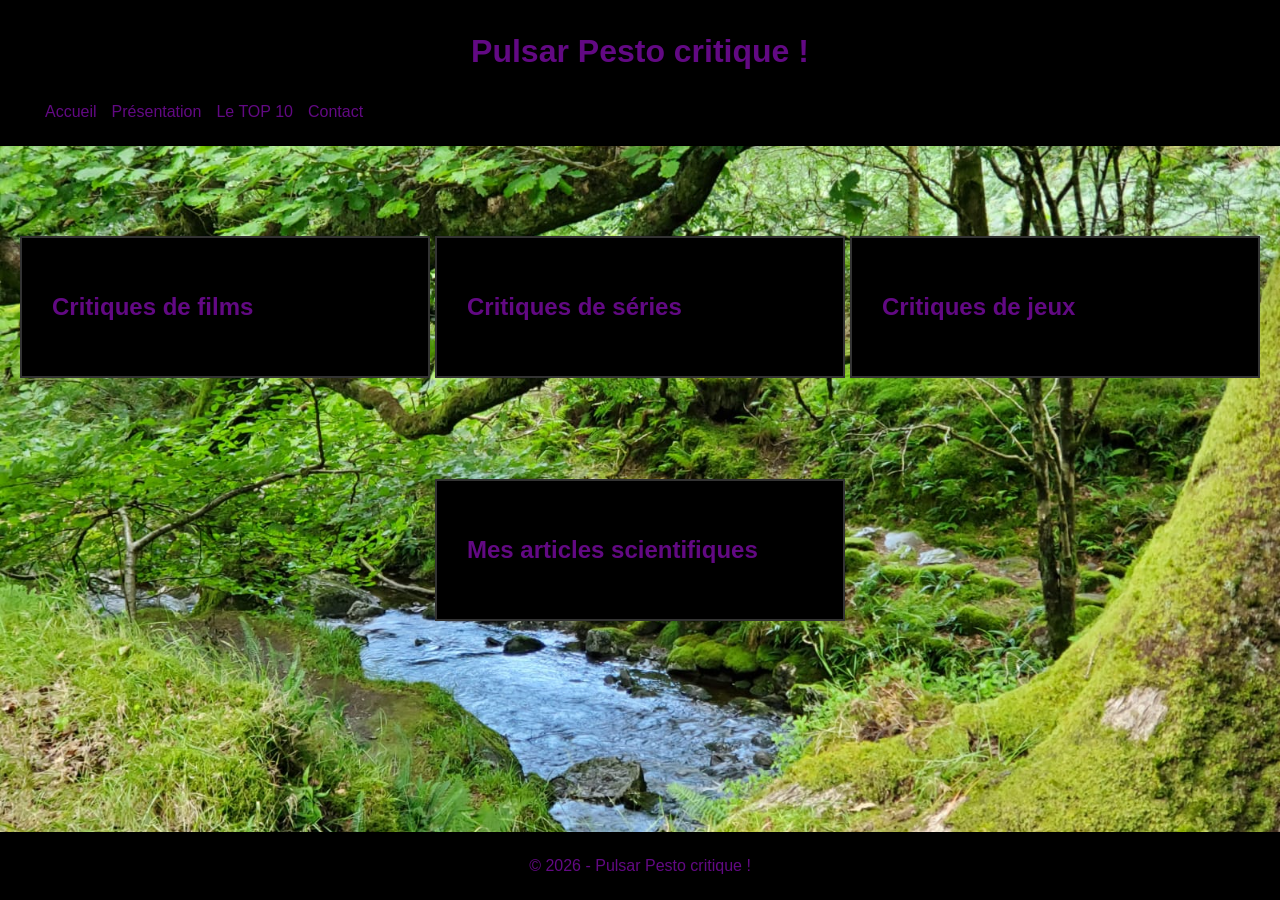
<file: index.html>
<!DOCTYPE html>
<html lang="fr">
<head>
    <meta charset="UTF-8">
    <meta name="viewport" content="width=device-width, initial-scale=1.0">
    <title>Pulsar Pesto critique !</title>

    <!-- Lien vers le fichier CSS -->
    <link rel="stylesheet" href="style.css?v=1.1">
    <link rel="preconnect" href="https://fonts.googleapis.com">
    <link rel="preconnect" href="https://fonts.gstatic.com" crossorigin>
    <link href="https://fonts.googleapis.com/css2?family=Bangers&family=Poppins:wght@400;500;600;700&display=swap" rel="stylesheet">
</head>
<body>

    <!-- En-tête -->
    <header>
        <h1>Pulsar Pesto critique !</h1>
        <nav>
            <ul>
                <li><a href="index.html">Accueil</a></li>
		<li><a href="presentation.html">Présentation</a></li>
                <li><a href="top_10.html">Le TOP 10</a></li>
                <li><a href="contact.html">Contact</a></li>
            </ul>
        </nav>
    </header>

    <!-- Contenu principal -->
    <main class="home-page">
	 <a href="films.html" class="box-link">
        	<div class="box">
            		<h2>Critiques de films</h2>
        	</div>
    	</a>
        
        <a href="series.html" class="box-link">
        	<div class="box">
            		<h2>Critiques de séries</h2>
        	</div>
    	</a>

	<a href="jv.html" class="box-link">
        	<div class="box">
            		<h2>Critiques de jeux</h2>
        	</div>
    	</a>
        
	<a href="articles.html" class="box-link">
        	<div class="box">
            		<h2>Mes articles scientifiques</h2>
        	</div>
    	</a>

    </main> 

    <!-- Pied de page -->
    <footer>
        <p>© 2026 - Pulsar Pesto critique !</p>
    </footer>

</body>
</html>
</file>
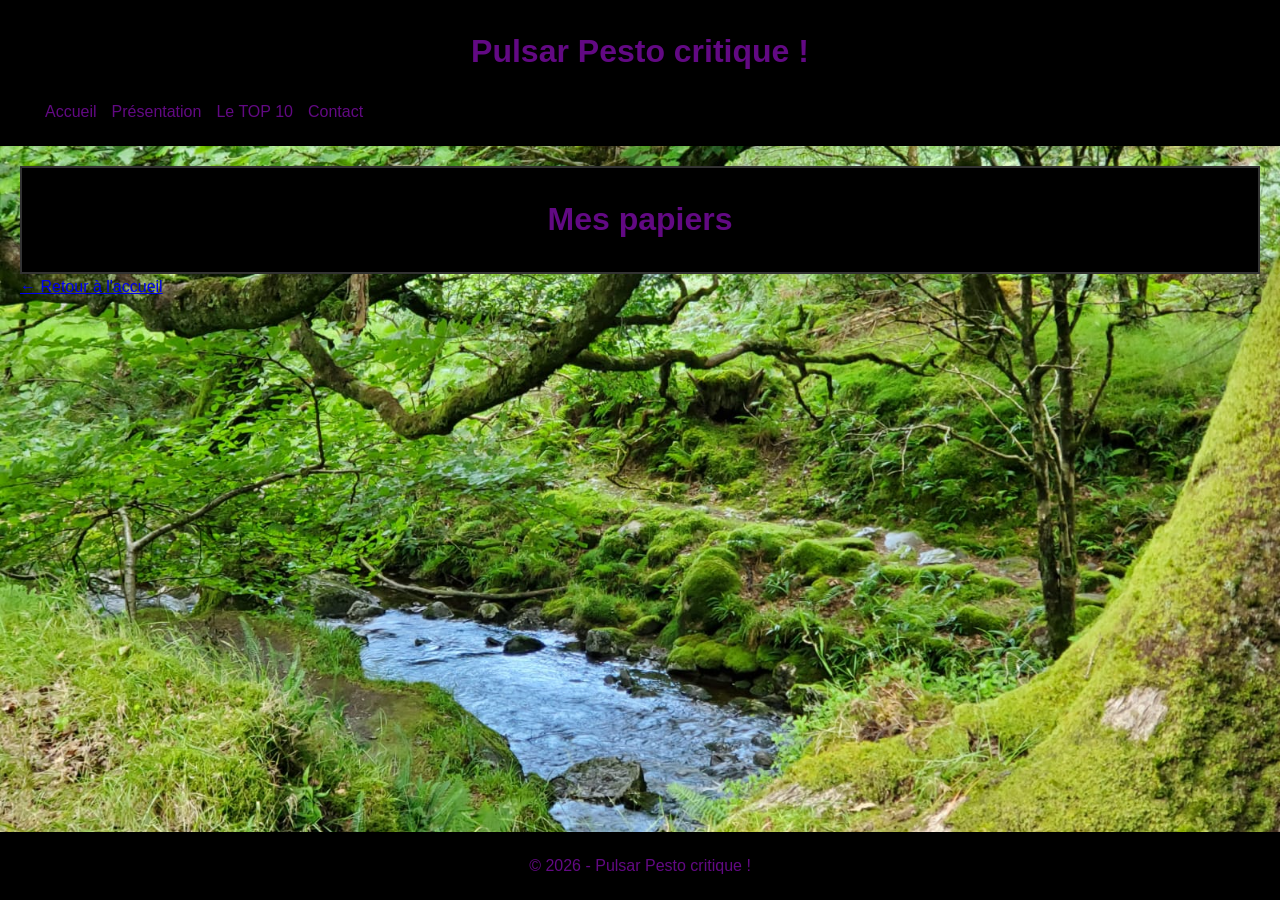
<file: articles.html>
<!DOCTYPE html>
<html lang="fr">
<head>
    <meta charset="UTF-8">
    <title>Animes/Mangas</title>
    <link rel="stylesheet" href="style.css?v=1.1">
	<link rel="preconnect" href="https://fonts.googleapis.com">
    <link rel="preconnect" href="https://fonts.gstatic.com" crossorigin>
    <link href="https://fonts.googleapis.com/css2?family=Bangers&family=Poppins:wght@400;500;600;700&display=swap" rel="stylesheet">
</head>
<body>

	<header>
        	<h1>Pulsar Pesto critique !</h1>
        	<nav>
            	<ul>
                	<li><a href="index.html">Accueil</a></li>
			<li><a href="presentation.html">Présentation</a></li>
                	<li><a href="top_10.html">Le TOP 10</a></li>
                	<li><a href="contact.html">Contact</a></li>
            	</ul>
            </nav>
    	</header>

  <main class="articles-pages">
	<div class="box2">
		<h1>Mes papiers</h1>
	</div>
    

    <a href="index.html">← Retour à l'accueil</a>
  </main>
	<footer>
        	<p>© 2026 - Pulsar Pesto critique !</p>
    	</footer>
</body>
</html>
</file>
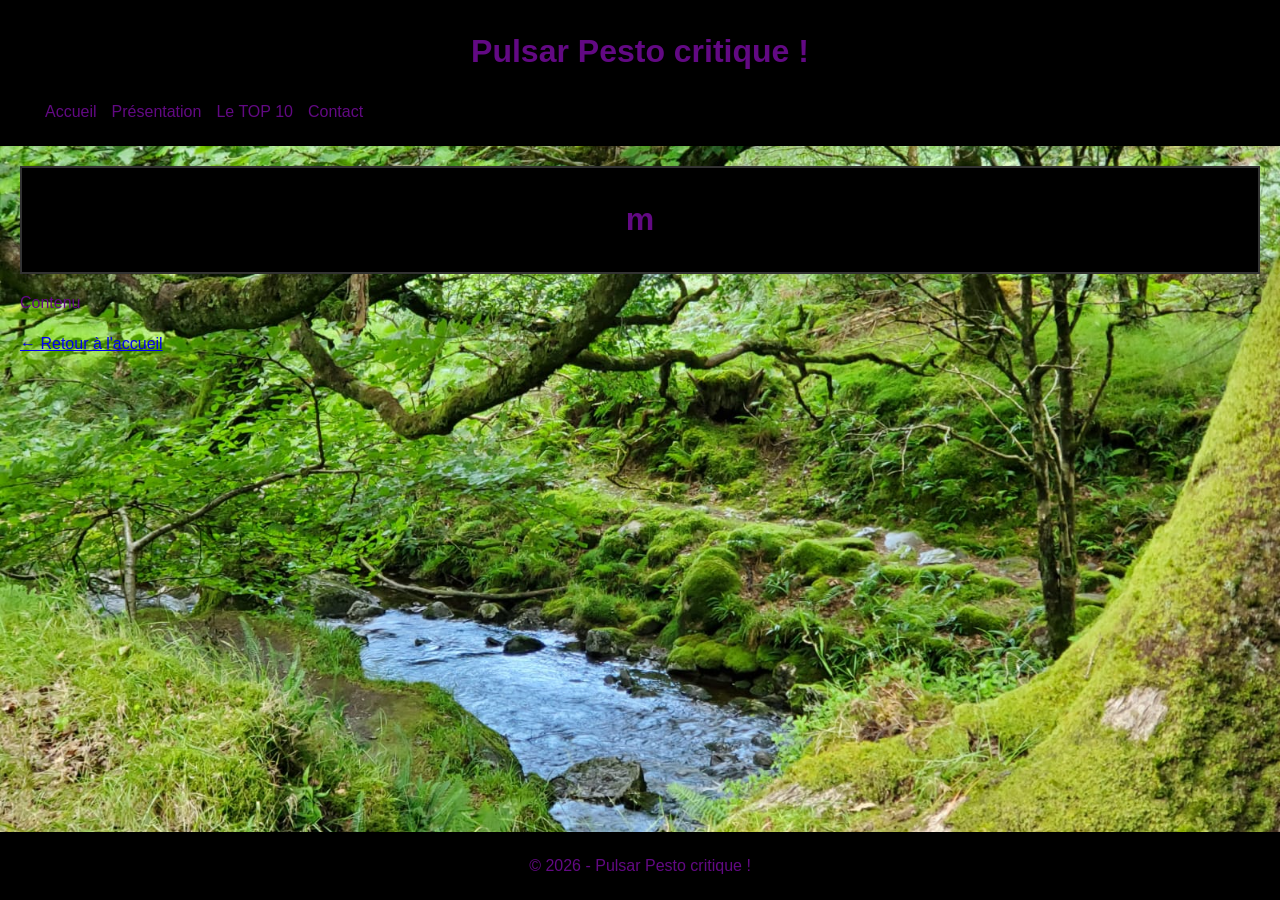
<file: contact.html>
<!DOCTYPE html>
<html lang="fr">
<head>
    <meta charset="UTF-8">
    <title>Les films</title>
    <link rel="stylesheet" href="style.css?v=1.1">
	<link rel="preconnect" href="https://fonts.googleapis.com">
    <link rel="preconnect" href="https://fonts.gstatic.com" crossorigin>
    <link href="https://fonts.googleapis.com/css2?family=Bangers&family=Poppins:wght@400;500;600;700&display=swap" rel="stylesheet">
</head>
<body>

	<header>
        	<h1>Pulsar Pesto critique !</h1>
        	<nav>
            	<ul>
                	<li><a href="index.html">Accueil</a></li>
			<li><a href="presentation.html">Présentation</a></li>
                	<li><a href="top_10.html">Le TOP 10</a></li>
                	<li><a href="contact.html">Contact</a></li>
            	</ul>
            </nav>
    	</header>

   <main class="contact-pages">
	<div class="box2"> 
		<h1>m</h1>
	</div>
    
    <p>Contenu</p>


    <a href="index.html">← Retour à l'accueil</a>

   </main>

	<footer>
        	<p>© 2026 - Pulsar Pesto critique !</p>
    	</footer>
</body>
</html>
</file>
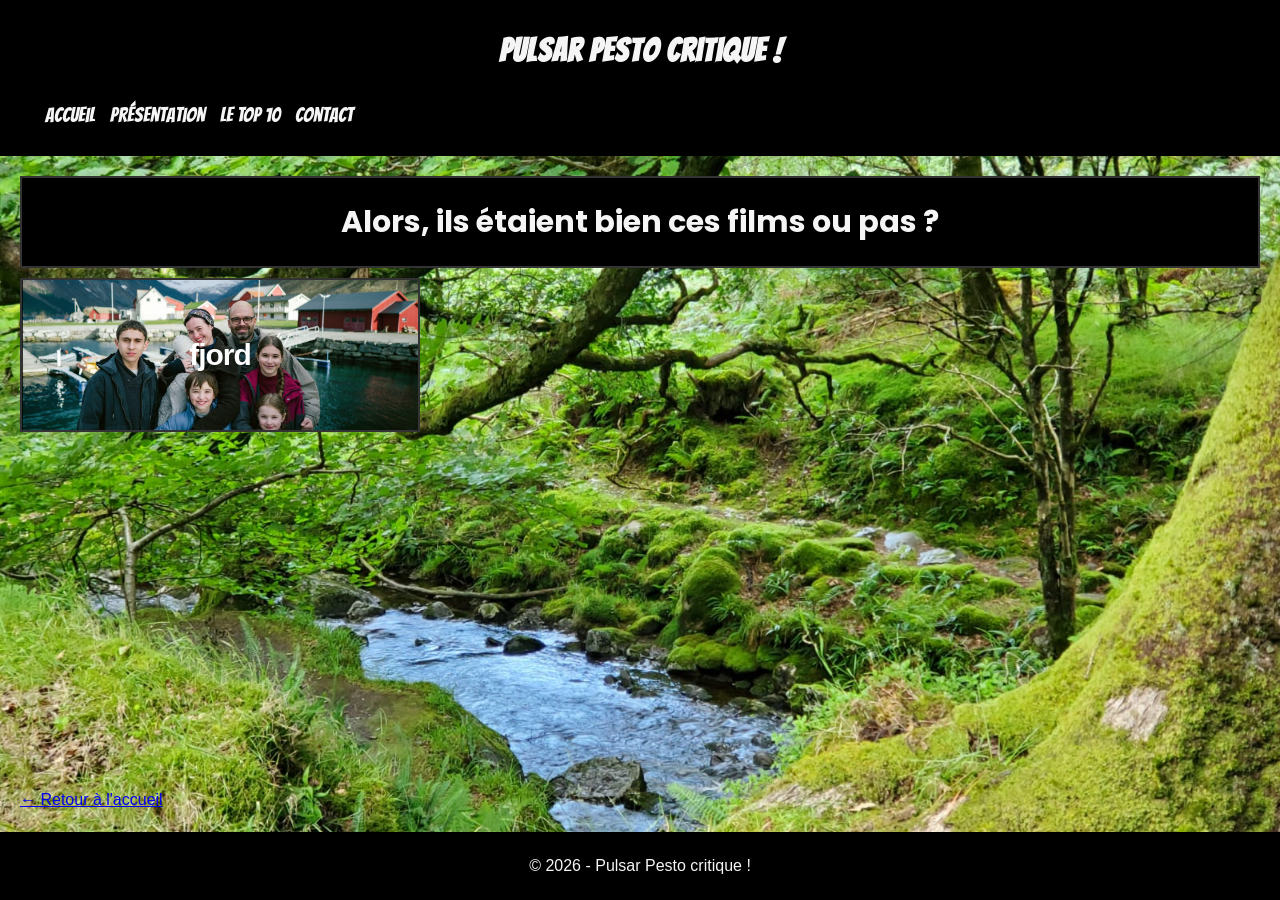
<file: films.html>
<!DOCTYPE html>
<html lang="fr">
<head>
    <meta charset="UTF-8">
    <title>Les films</title>
    <link rel="stylesheet" href="style_films.css?v=1.1">
	<link rel="preconnect" href="https://fonts.googleapis.com">
    <link rel="preconnect" href="https://fonts.gstatic.com" crossorigin>
    <link href="https://fonts.googleapis.com/css2?family=Bangers&family=Poppins:wght@400;500;600;700&display=swap" rel="stylesheet">
</head>
<body>

	<header>
        	<h1>Pulsar Pesto critique !</h1>
        	<nav>
            	<ul>
                	<li><a href="index.html">Accueil</a></li>
			<li><a href="presentation.html">Présentation</a></li>
                	<li><a href="top_10.html">Le TOP 10</a></li>
                	<li><a href="contact.html">Contact</a></li>
            	</ul>
            </nav>
    	</header>

   <main class="films-pages">
	<div class="box2"> 
		<h1>Alors, ils étaient bien ces films ou pas ?</h1>
	</div>
    
	<div class="films-grid">

    <a href="critiques_films/fjord_2026/fjord.html" class="box_fjord">
		<div class="fjord-img">
			<img src="critiques_films/fjord_2026/img/img1.PNG">
			<img src="critiques_films/fjord_2026/img/img2.jpg">
			<img src="critiques_films/fjord_2026/img/img3.jpg">
			<img src="critiques_films/fjord_2026/img/img4.PNG">
		</div>
        <h2>fjord</h2>
    </a>

	</div>

    <a href="index.html">← Retour à l'accueil</a>

   </main>

	<footer>
        	<p>© 2026 - Pulsar Pesto critique !</p>
    	</footer>
	<script>
const box = document.querySelector('.box_fjord');
const images = document.querySelectorAll('.fjord-img img');

let currentImage = 0;
let interval;

box.addEventListener('mouseenter', () => {

    images[currentImage].style.opacity = 0;

    currentImage = (currentImage + 1) % images.length;

    images[currentImage].style.opacity = 1;

    interval = setInterval(() => {

        images[currentImage].style.opacity = 0;

        currentImage = (currentImage + 1) % images.length;

        images[currentImage].style.opacity = 1;

    }, 3000);
});

box.addEventListener('mouseleave', () => {

    clearInterval(interval);

    images.forEach(img => {
        img.style.opacity = 0;
    });

	images[0].style.opacity = 1;
    currentImage = 0;
});
</script>
</body>
</html>
</file>
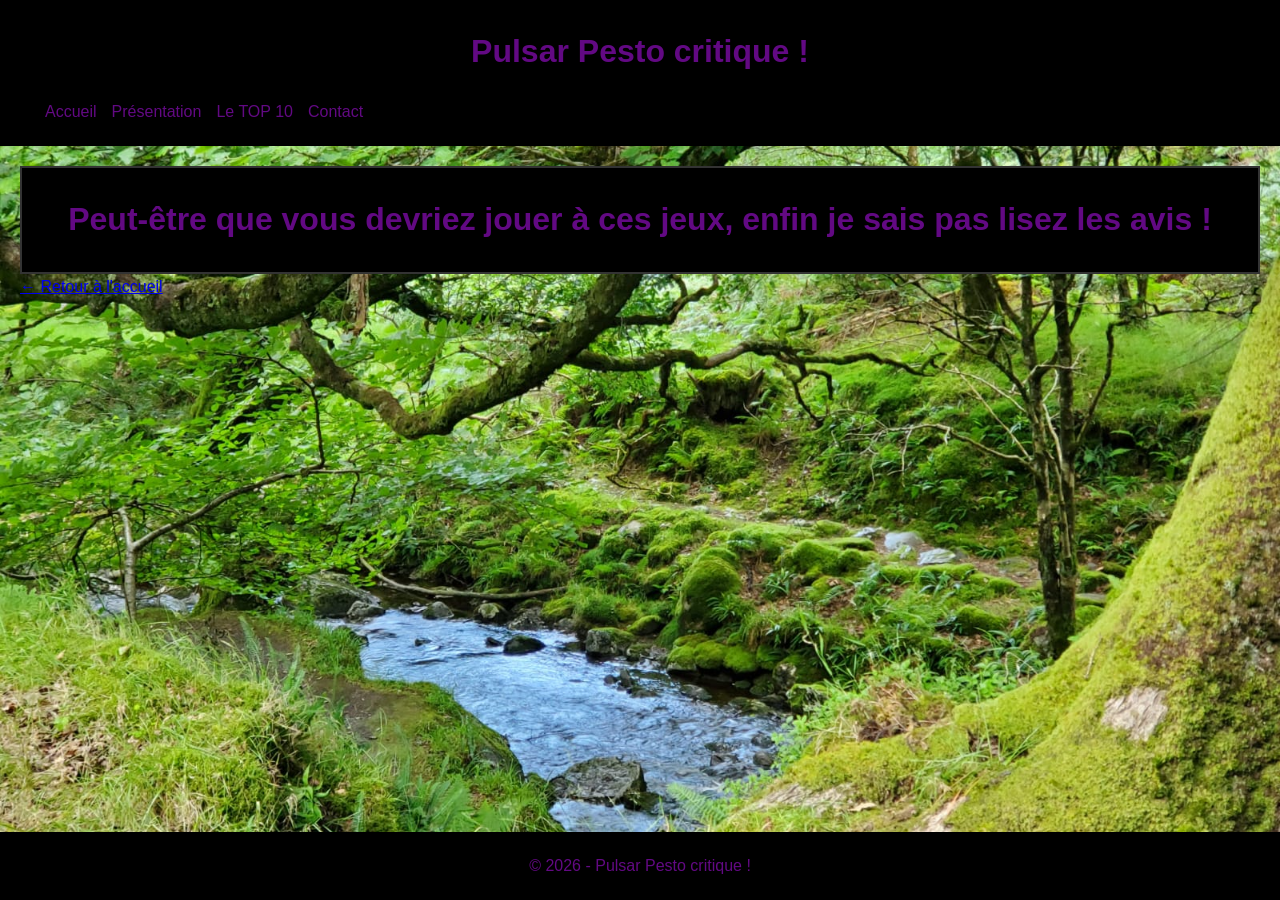
<file: jv.html>
<!DOCTYPE html>
<html lang="fr">
<head>
    <meta charset="UTF-8">
    <title>Les jeux vidéos</title>
    <link rel="stylesheet" href="style.css?v=1.1">
	<link rel="preconnect" href="https://fonts.googleapis.com">
    <link rel="preconnect" href="https://fonts.gstatic.com" crossorigin>
    <link href="https://fonts.googleapis.com/css2?family=Bangers&family=Poppins:wght@400;500;600;700&display=swap" rel="stylesheet">
</head>
<body>

	<header>
        	<h1>Pulsar Pesto critique !</h1>
        	<nav>
            	<ul>
                	<li><a href="index.html">Accueil</a></li>
			<li><a href="presentation.html">Présentation</a></li>
                	<li><a href="top_10.html">Le TOP 10</a></li>
                	<li><a href="contact.html">Contact</a></li>
            	</ul>
            </nav>
    	</header>

  <main class="jv-pages">
	<div class="box2">
		<h1>Peut-être que vous devriez jouer à ces jeux, enfin je sais pas lisez les avis !</h1>
	</div>
    

    <a href="index.html">← Retour à l'accueil</a>
  </main>
	<footer>
        	<p>© 2026 - Pulsar Pesto critique !</p>
    	</footer>
</body>
</html>
</file>
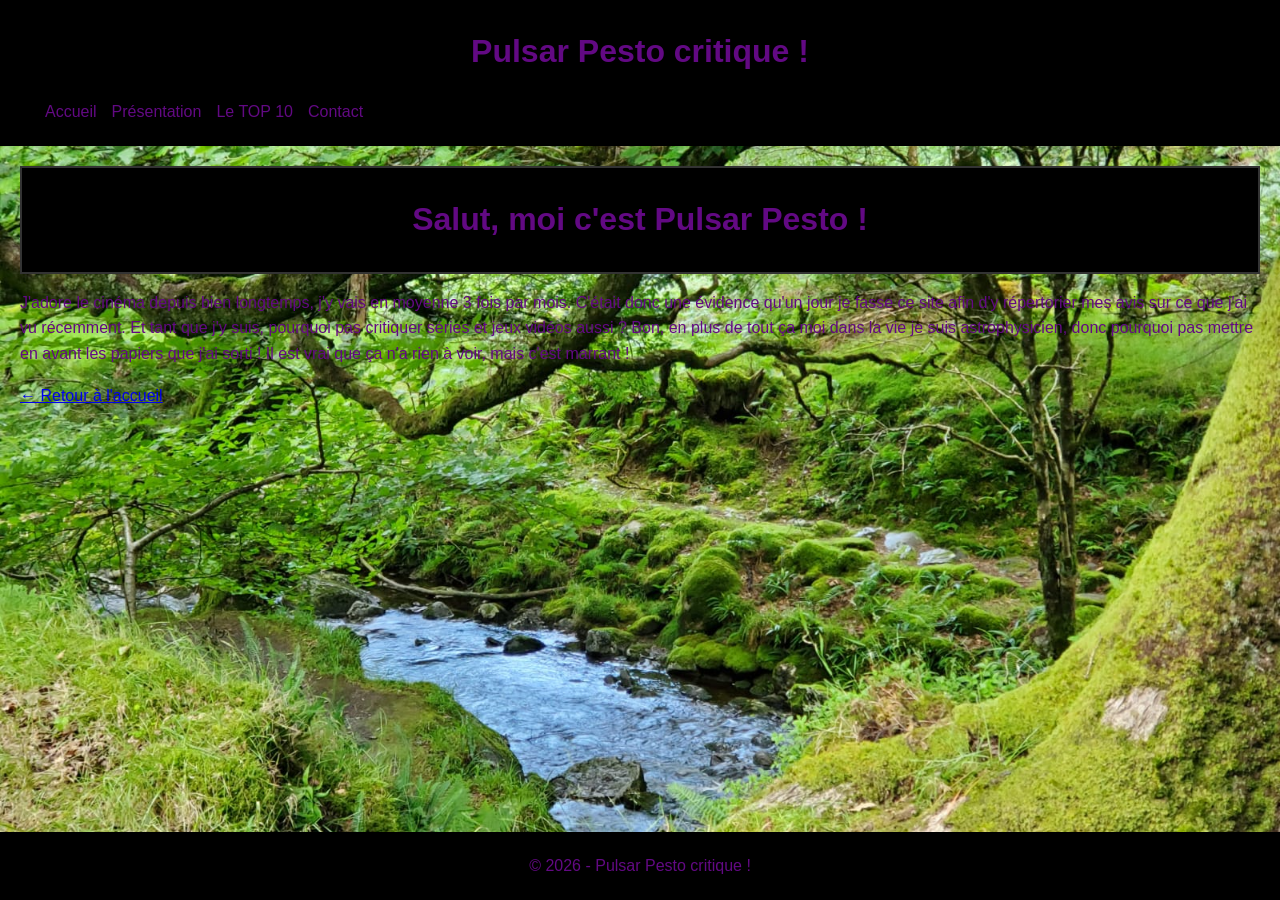
<file: presentation.html>
<!DOCTYPE html>
<html lang="fr">
<head>
    <meta charset="UTF-8">
    <title>Les films</title>
    <link rel="stylesheet" href="style.css?v=1.1">
	<link rel="preconnect" href="https://fonts.googleapis.com">
    <link rel="preconnect" href="https://fonts.gstatic.com" crossorigin>
    <link href="https://fonts.googleapis.com/css2?family=Bangers&family=Poppins:wght@400;500;600;700&display=swap" rel="stylesheet">
</head>
<body>

	<header>
        	<h1>Pulsar Pesto critique !</h1>
        	<nav>
            	<ul>
                	<li><a href="index.html">Accueil</a></li>
			<li><a href="presentation.html"> Présentation </a></li>
                	<li><a href="top_10.html">Le TOP 10</a></li>
                	<li><a href="contact.html">Contact</a></li>
            	</ul>
            </nav>
    	</header>

   <main class="presentation-pages">
	<div class="box2"> 
		<h1>Salut, moi c'est Pulsar Pesto !</h1>
	</div>
    
	<div class="box3">
		<p>J'adore le cinéma depuis bien longtemps, j'y vais en moyenne 3 fois par mois. C'était donc une évidence
			qu'un jour je fasse ce site afin d'y répertorier mes avis sur ce que j'ai vu récemment. Et tant que j'y suis, pourquoi pas
			critiquer séries et jeux vidéos aussi ? Bon, en plus de tout ça moi dans la vie je suis astrophysicien, donc pourquoi pas mettre
			en avant les papiers que j'ai sorti ! Il est vrai que ça n'a rien à voir, mais c'est marrant ! 
		</p>
	</div>
    


    <a href="index.html">← Retour à l'accueil</a>

   </main>

	<footer>
        	<p>© 2026 - Pulsar Pesto critique !</p>
    	</footer>
</body>
</html>
</file>
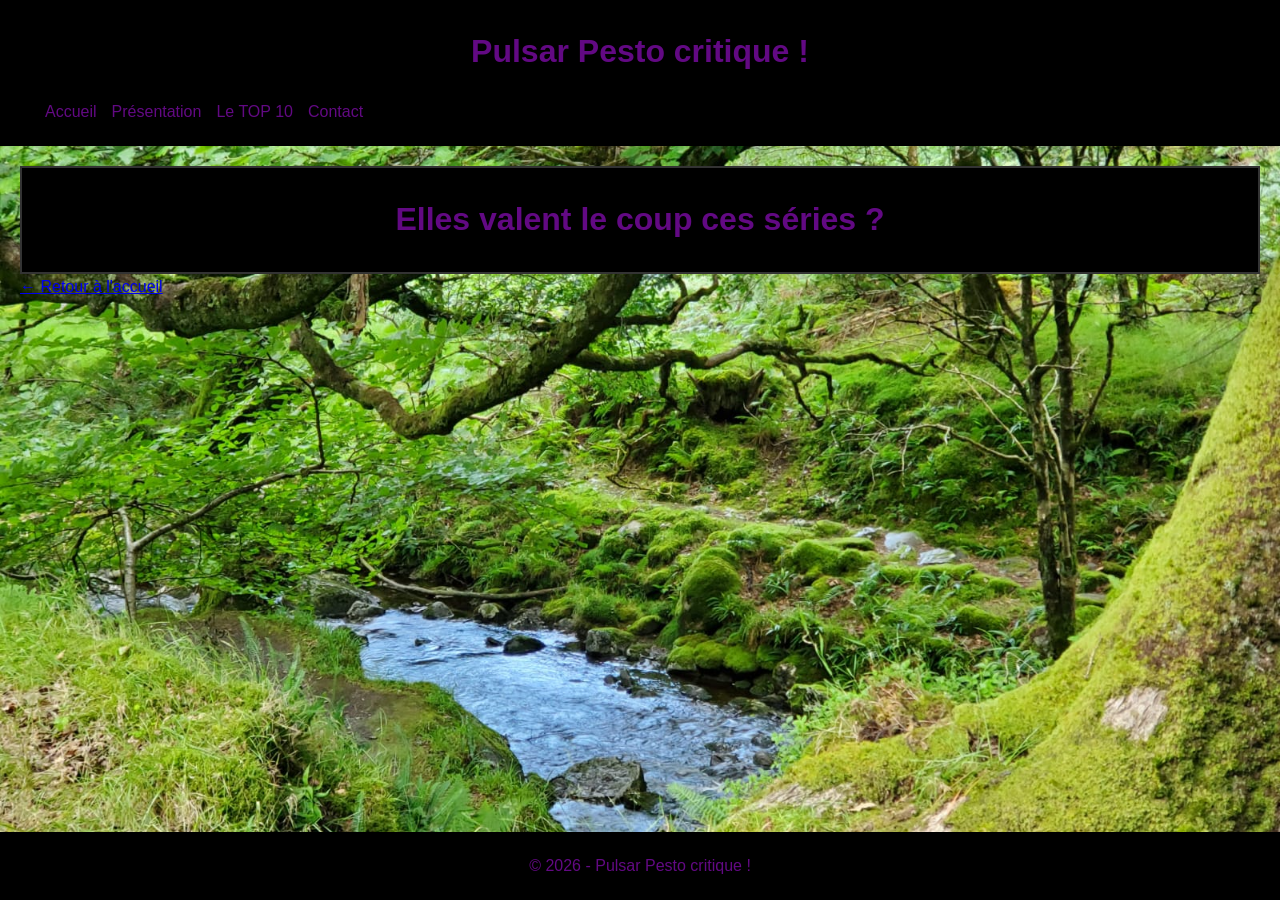
<file: series.html>
<!DOCTYPE html>
<html lang="fr">
<head>
    <meta charset="UTF-8">
    <title>Les séries</title>
    <link rel="stylesheet" href="style.css?v=1.1">
	<link rel="preconnect" href="https://fonts.googleapis.com">
    <link rel="preconnect" href="https://fonts.gstatic.com" crossorigin>
    <link href="https://fonts.googleapis.com/css2?family=Bangers&family=Poppins:wght@400;500;600;700&display=swap" rel="stylesheet">
</head>
<body>

	<header>
        	<h1>Pulsar Pesto critique !</h1>
        	<nav>
            	<ul>
                	<li><a href="index.html">Accueil</a></li>
			<li><a href="presentation.html">Présentation</a></li>
                	<li><a href="top_10.html">Le TOP 10</a></li>
                	<li><a href="contact.html">Contact</a></li>
            	</ul>
            </nav>
    	</header>

  <main class="series-pages">
	<div class="box2">
		<h1>Elles valent le coup ces séries ?</h1>
	</div>
    

    <a href="index.html">← Retour à l'accueil</a>
  </main>
	<footer>
        	<p>© 2026 - Pulsar Pesto critique !</p>
    	</footer>
</body>
</html>
</file>
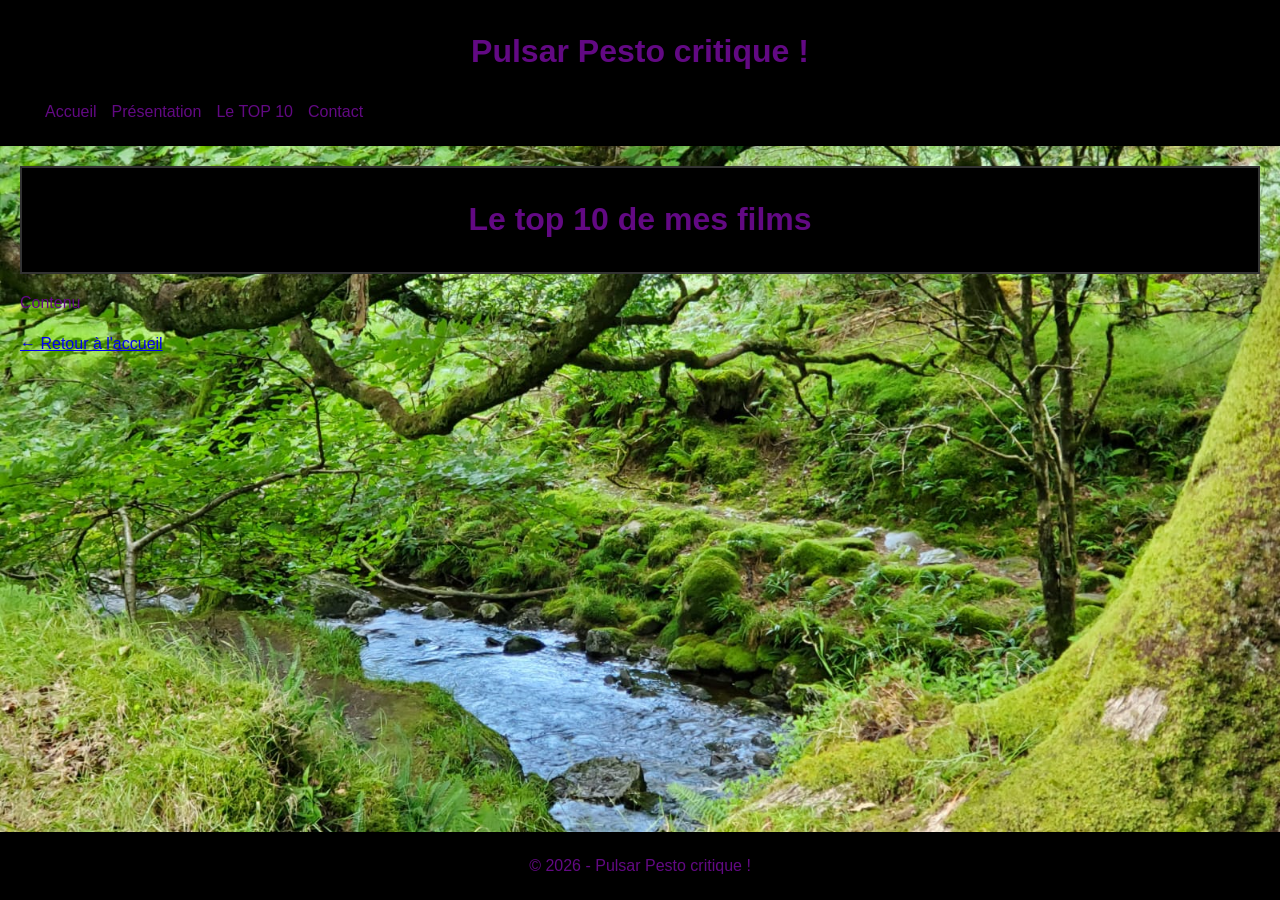
<file: top_10.html>
<!DOCTYPE html>
<html lang="fr">
<head>
    <meta charset="UTF-8">
    <title>Les films</title>
    <link rel="stylesheet" href="style.css?v=1.1">
	<link rel="preconnect" href="https://fonts.googleapis.com">
    <link rel="preconnect" href="https://fonts.gstatic.com" crossorigin>
    <link href="https://fonts.googleapis.com/css2?family=Bangers&family=Poppins:wght@400;500;600;700&display=swap" rel="stylesheet">
</head>
<body>

	<header>
        	<h1>Pulsar Pesto critique !</h1>
        	<nav>
            	<ul>
                	<li><a href="index.html">Accueil</a></li>
			<li><a href="presentation.html">Présentation</a></li>
                	<li><a href="top_10.html">Le TOP 10</a></li>
                	<li><a href="contact.html">Contact</a></li>
            	</ul>
            </nav>
    	</header>

   <main class="top10-pages">
	<div class="box2"> 
		<h1>Le top 10 de mes films</h1>
	</div>
    
    <p>Contenu</p>


    <a href="index.html">← Retour à l'accueil</a>

   </main>

	<footer>
        	<p>© 2026 - Pulsar Pesto critique !</p>
    	</footer>
</body>
</html>
</file>
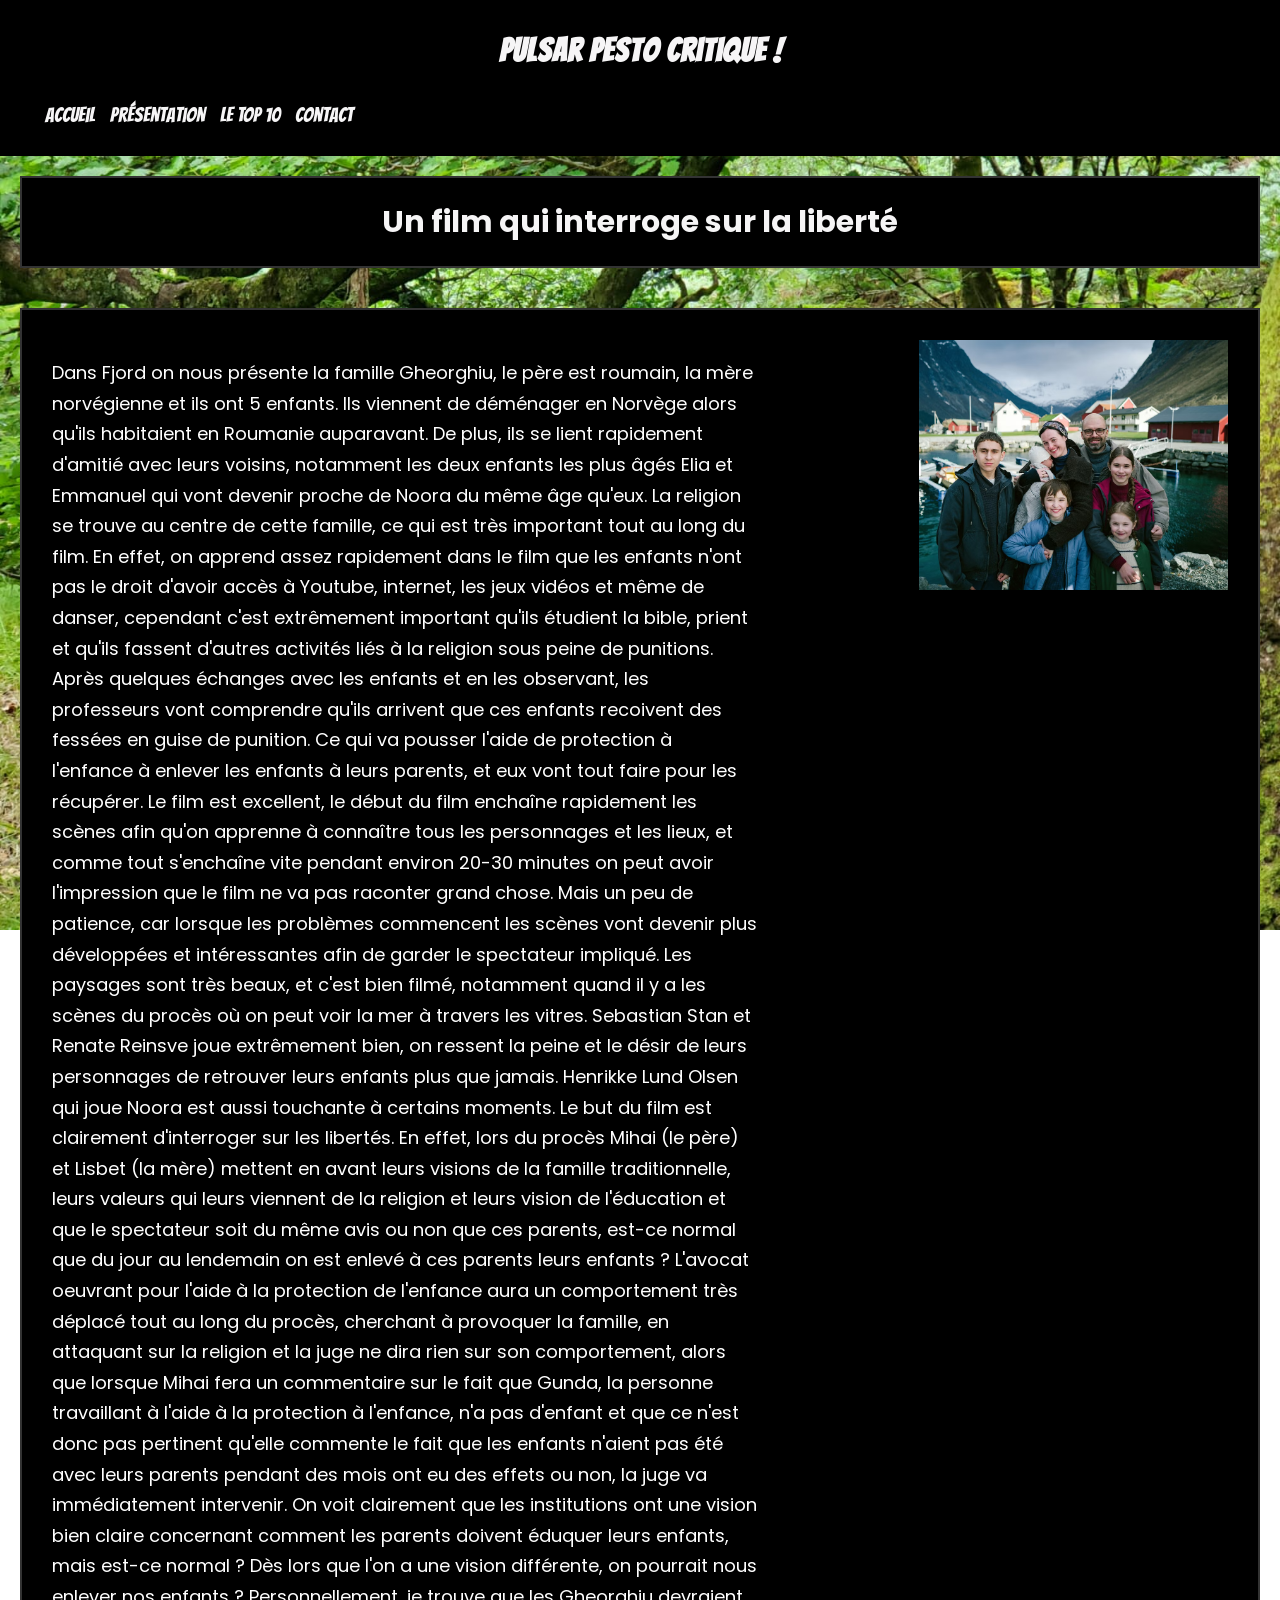
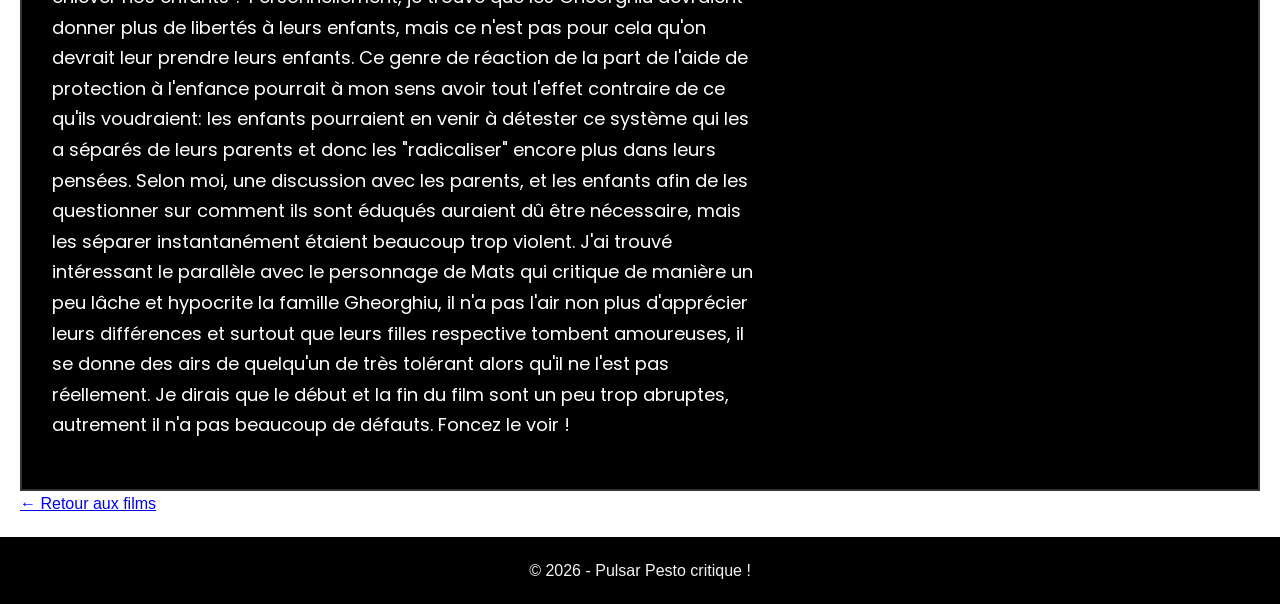
<file: critiques_films/fjord_2026/fjord.html>
<!DOCTYPE html>
<html lang="fr">
<head>
    <meta charset="UTF-8">
    <title>Les jeux vidéos</title>
    <link rel="stylesheet" href="../../style_critique.css?v=1.1">
	<link rel="preconnect" href="https://fonts.googleapis.com">
    <link rel="preconnect" href="https://fonts.gstatic.com" crossorigin>
    <link href="https://fonts.googleapis.com/css2?family=Bangers&family=Poppins:wght@400;500;600;700&display=swap" rel="stylesheet">
</head>
<body>

	<header>
        	<h1>Pulsar Pesto critique !</h1>
        	<nav>
            	<ul>
                	<li><a href="../../index.html">Accueil</a></li>
			<li><a href="../../presentation.html">Présentation</a></li>
                	<li><a href="../../top_10.html">Le TOP 10</a></li>
                	<li><a href="../../contact.html">Contact</a></li>
            	</ul>
            </nav>
    	</header>

  <main class="critique-pages">
	<div class="box2">
		<h1>Un film qui interroge sur la liberté</h1>
	</div>
    
	<div class="box-critique">
		<div class="texte-critique">
			<p>
				Dans Fjord on nous présente la famille Gheorghiu, le père est roumain, la mère norvégienne et ils ont 5 enfants. Ils viennent 
				de déménager en Norvège alors qu'ils habitaient en Roumanie auparavant. De plus, ils se lient rapidement d'amitié avec leurs 
				voisins, notamment les deux enfants les plus âgés Elia et Emmanuel qui vont devenir proche de Noora du même âge qu'eux.
				La religion se trouve au centre de cette famille, ce qui est très important tout au long du film. En effet, on apprend assez
				rapidement dans le film que les enfants n'ont pas le droit d'avoir accès à Youtube, internet, les jeux vidéos et même de danser,
				cependant c'est extrêmement important qu'ils étudient la bible, prient et qu'ils fassent d'autres activités liés à la religion
				sous peine de punitions. Après quelques échanges avec les enfants et en les observant, les professeurs vont comprendre qu'ils
				arrivent que ces enfants recoivent des fessées en guise de punition. Ce qui va pousser l'aide de protection à l'enfance à 
				enlever les enfants à leurs parents, et eux vont tout faire pour les récupérer. 
				
				Le film est excellent, le début du film enchaîne rapidement les scènes afin qu'on apprenne à connaître tous les personnages et
				les lieux, et comme tout s'enchaîne vite pendant environ 20-30 minutes on peut avoir l'impression que le film ne va pas raconter
				grand chose. Mais un peu de patience, car lorsque les problèmes commencent les scènes vont devenir plus développées et intéressantes
				afin de garder le spectateur impliqué. Les paysages sont très beaux, et c'est bien filmé, notamment quand il y a les scènes du procès 
				où on peut voir la mer à travers les vitres. Sebastian Stan et Renate Reinsve joue extrêmement bien, on ressent la peine et le désir
				de leurs personnages de retrouver leurs enfants plus que jamais. Henrikke Lund Olsen qui joue Noora est aussi touchante à certains
				moments. 

				Le but du film est clairement d'interroger sur les libertés. En effet, lors du procès Mihai (le père) et Lisbet (la mère) mettent en avant leurs visions
				de la famille traditionnelle, leurs valeurs qui leurs viennent de la religion et leurs vision de l'éducation et que le spectateur
				soit du même avis ou non que ces parents, est-ce normal que du jour au lendemain on est enlevé à ces parents leurs enfants ?
				L'avocat oeuvrant pour l'aide à la protection de l'enfance aura un comportement très déplacé tout au long du procès, 
				cherchant à provoquer la famille, en attaquant sur la religion et la juge ne dira rien sur son comportement, alors que lorsque
				Mihai fera un commentaire sur le fait que Gunda, la personne travaillant à l'aide à la protection à l'enfance, n'a pas d'enfant et
				que ce n'est donc pas pertinent qu'elle commente le fait que les enfants n'aient pas été avec leurs parents pendant des 
				mois ont eu des effets ou non, la juge va immédiatement intervenir. On voit clairement que les institutions ont une vision
				bien claire concernant comment les parents doivent éduquer leurs enfants, mais est-ce normal ? Dès lors que l'on a une vision
				différente, on pourrait nous enlever nos enfants ? Personnellement, je trouve que les Gheorghiu devraient donner plus de libertés 
				à leurs enfants, mais ce n'est pas pour cela qu'on devrait leur prendre leurs enfants. Ce genre de réaction de la part de l'aide
				de protection à l'enfance pourrait à mon sens avoir tout l'effet contraire de ce qu'ils voudraient: les enfants pourraient en venir
				à détester ce système qui les a séparés de leurs parents et donc les "radicaliser" encore plus dans leurs pensées. Selon moi, une
				discussion avec les parents, et les enfants afin de les questionner sur comment ils sont éduqués auraient dû être nécessaire, 
				mais les séparer instantanément étaient beaucoup trop violent. J'ai trouvé intéressant le parallèle avec le personnage de Mats 
				qui critique de manière un peu lâche et hypocrite la famille Gheorghiu, il n'a pas l'air non plus d'apprécier 
				leurs différences et surtout que leurs filles respective tombent amoureuses, il se donne des airs de quelqu'un de très tolérant
				alors qu'il ne l'est pas réellement.  

				Je dirais que le début et la fin du film sont un peu trop abruptes, autrement il n'a pas beaucoup de défauts. Foncez le voir ! 
			</p>
		</div>
		<div class="oeuvre-img">
			<img src="img/img1.PNG">
			<img src="img/img2.jpg">
			<img src="img/img3.jpg">
			<img src="img/img4.PNG">
		</div>
	</div>

    <a href="../../films.html">← Retour aux films</a>
  </main>
	<footer>
        	<p>© 2026 - Pulsar Pesto critique !</p>
    	</footer>
<script>
const images = document.querySelectorAll('.oeuvre-img img');
let currentImage = 0;
images[currentImage].style.opacity = 1;
setInterval(() => {
    images[currentImage].style.opacity = 0;
    currentImage = (currentImage + 1) % images.length;
    images[currentImage].style.opacity = 1;
}, 10000);
</script>
</body>
</html>
</file>
<file: style.css>
body {
    font-family: Arial, sans-serif;
    line-height: 1.6;
    min-height:100vh;
    display:flex;
    flex-direction: column;
    padding: 0px;
    margin: 0px;
    /*background-color: #1b82d2;*/
    background-image: url("images/fond2.jpg");
    background-size: cover;
    background-position: center;
    background-repeat: no-repeat;
    background-attachment: fixed;
}

header {
    background: #000000;
    color: #620983;
    padding: 5px;
    box-sizing: border-box;
}

header h1{
    text-align:center;
}

footer {
    background: #000000;
    color: #620983;
    padding: 5px;
    text-align:center;
}

nav ul {
    list-style: none;
    display: flex;
    gap: 15px;
}

nav a {
    color: #620983;
    text-decoration: none;
}

main.home-page {
    flex:1;
    margin: 20px;
    color: #620983;
    display: grid;
    grid-template-columns: repeat(3, 1fr);
    column-gap: 5px;
    row-gap: 0px;
    align-items: start;
    transform: translateY(70px);
}

main.home-page .box-link:nth-child(4) {
    grid-column: 2;
    transform: translateY(-80px);
}

main.films-pages {
    flex: 1;
    margin: 20px;
    color: #620983;
}

main.series-pages {
    flex: 1;
    margin: 20px;
    color: #620983;
}

main.jv-pages {
    flex: 1;
    margin: 20px;
    color: #620983;
}

main.articles-pages {
    flex: 1;
    margin: 20px;
    color: #620983;
}

main.contact-pages{
    flex: 1;
    margin: 20px;
    color: #620983;
}

main.top10-pages{
    flex: 1;
    margin: 20px;
    color: #620983;
}

main.presentation-pages{
    flex: 1;
    margin: 20px;
    color: #620983;
}

.box-link {
    text-decoration: none;
    color: inherit;
}

.box{
    border: 2px solid #333;
    padding: 30px;
    max-width: 400px;
    cursor: pointer;
    transition: all 0.2s ease;
    background-color: #000000;
}

.box:hover {
    background-color: #f5f5f5;
    transform: translateY(-5px);
}

.box2{
    border: 2px solid #333;
    padding: 5px;
    background-color: #000000;
    text-align: center;
}
</file>
<file: style_films.css>
body {
    font-family: Arial, sans-serif;
    line-height: 1.6;
    min-height:100vh;
    display:flex;
    flex-direction: column;
    padding: 0px;
    margin: 0px;
    /*background-color: #1b82d2;*/
    background-image: url("images/fond2.jpg");
    background-size: cover;
    background-position: center;
    background-repeat: no-repeat;
    background-attachment: fixed;
}

header {
    background: #000000;
    color: #f6f5f6;
    padding: 5px;
    box-sizing: border-box;
}

header h1{
    text-align:center;
    font-family: "Bangers", cursive;
    letter-spacing: 1px;
}

footer {
    background: #000000;
    color: #f6f5f6;
    padding: 5px;
    text-align:center;
}

nav ul {
    list-style: none;
    display: flex;
    gap: 15px;
    font-family: 'Bangers', cursive;
    font-size: 20px;
}

nav a {
    color: #f6f5f6;
    text-decoration: none;
}

main.films-pages {
    flex: 1;
    margin: 20px;
    color: #f6f5f6;
    display: flex;
    flex-direction: column;
    align-items: center;
}

main.films-pages > a {
    align-self: flex-start;
    margin-top: auto;
}

.films-grid {
    display: grid;
    grid-template-columns: repeat(3, 1fr);
    gap: 20px;
    width: 100%;
    margin-top: 10px;
}

.box-link {
    text-decoration: none;
    color: inherit;
}

.box_fjord {
    position: relative;
    overflow: hidden;
    border: 2px solid #333;
    height: 150px;
    display: flex;
    justify-content: center;
    align-items: center;
    text-decoration: none;
    color: white;
    background-color: #000000;
}

.fjord-img {
    position: absolute;
    inset: 0;
}

.fjord-img img {
    position: absolute;
    width: 100%;
    height: 100%;
    object-fit: cover;
    opacity: 0;
    transition: opacity 1.5s ease;
}

.fjord-img img:first-child {
    opacity: 1;
}

.box_fjord:hover {
    background-color: #060505;
}

.box_fjord h2 {
    position: relative;
    z-index: 2;
    font-family: "Montserrat", sans-serif;
    font-weight: 600;
    font-size: 30px;
    letter-spacing: -1px;
}

.box2{
    border: 2px solid #333;
    padding: 0px;
    background-color: #000000;
    text-align: center;
    width:100%;
    box-sizing: border-box;
    font-family: "Poppins", sans-serif;
    font-size: 15px;
}
</file>
<file: style_critique.css>
body {
    font-family: Arial, sans-serif;
    line-height: 1.6;
    min-height:100vh;
    display:flex;
    flex-direction: column;
    padding: 0px;
    margin: 0px;
    /*background-color: #1b82d2;*/
    background-image: url("images/fond2.jpg");
    background-size: cover;
    background-position: center;
    background-repeat: no-repeat;
    background-attachment: fixed;
}

header {
    background: #000000;
    color: #f6f5f6;
    padding: 5px;
    box-sizing: border-box;
}

header h1{
    text-align:center;
    font-family: "Bangers", cursive;
    letter-spacing: 1px;
}

footer {
    background: #000000;
    color: #f6f5f6;
    padding: 5px;
    text-align:center;
}

nav ul {
    list-style: none;
    display: flex;
    gap: 15px;
    font-family: 'Bangers', cursive;
    font-size: 20px;
}

nav a {
    color: #f6f5f6;
    text-decoration: none;
}

main.critique-pages {
    flex: 1;
    margin: 20px;
    color: #f6f5f6;
    display: flex;
    flex-direction: column;
    align-items: center;
}

main.critique-pages > a {
    align-self: flex-start;
    margin-top: auto;
}

.box-link {
    text-decoration: none;
    color: inherit;
}

.box2{
    border: 2px solid #333;
    padding: 0px;
    background-color: #000000;
    text-align: center;
    width:100%;
    box-sizing: border-box;
    font-family: "Poppins", sans-serif;
    font-size: 15px;
}

.box-critique {
    position: relative;
    width: 100%;
    min-height: 600px;
    margin-top: 40px;
    padding: 30px;
    box-sizing: border-box;
    background-color: #000000;
    color: white;
    border: 2px solid #333;
}

.oeuvre-img{
    position: absolute;
    top: 30px;
    right: 30px;
    width: 25%;
    height: 250px;
    overflow: hidden;
    /*border: 2px solid #620983;*/
}

.oeuvre-img img {
    position: absolute;
    width: 100%;
    height: 100%;
    object-fit: cover;
    opacity: 0;
    transition: opacity 1.5s ease;
}

.oeuvre-img img:first-child {
    opacity: 1;
}

.texte-critique {
    width: 60%;
    font-family: "Poppins", sans-serif;
    font-size: 18px;
    line-height: 1.7;
}
</file>
